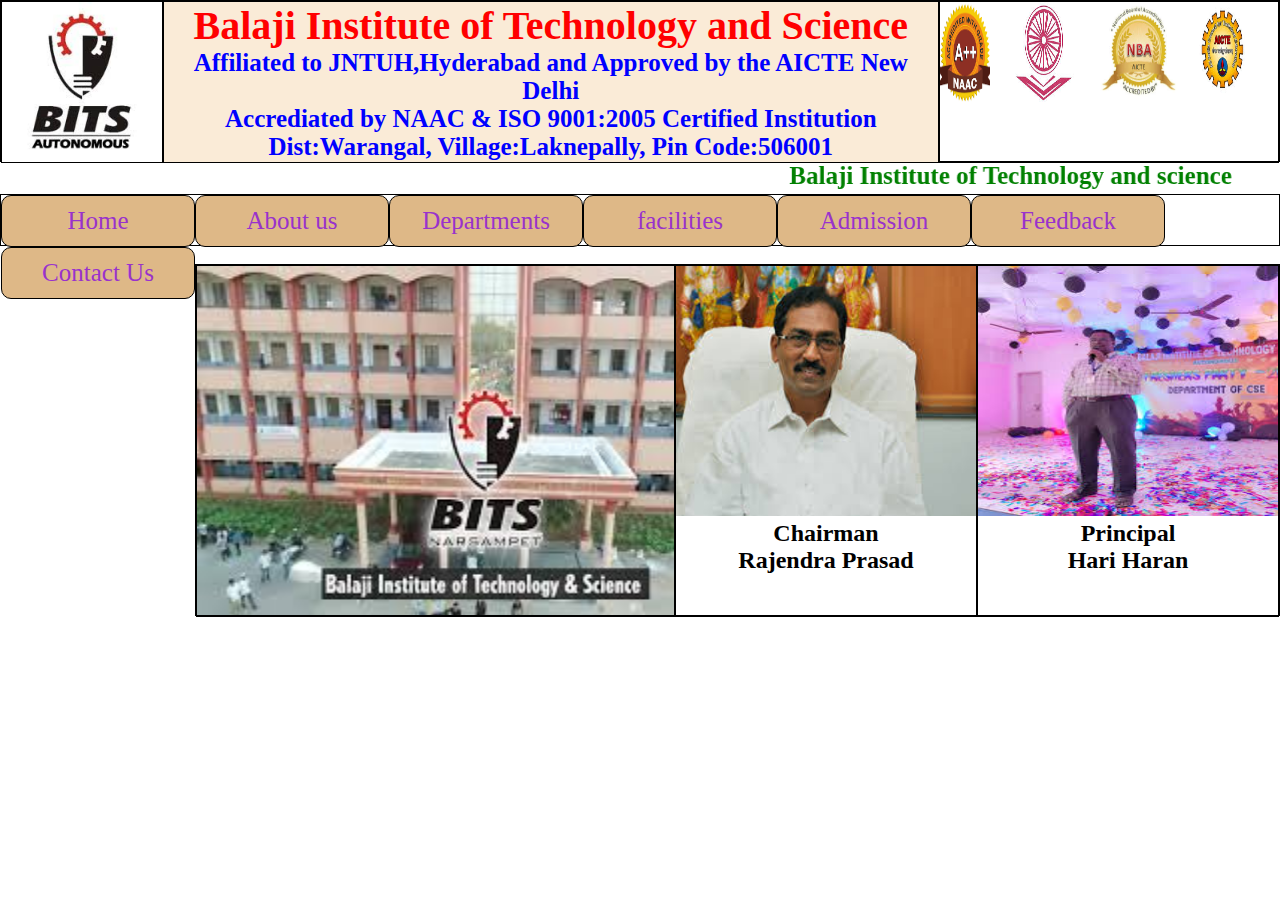
<file: index.html>
<!DOCTYPE html>
<html lang="en">
<head>
    <meta charset="UTF-8">
    <meta name="viewport" content="width=device-width, initial-scale=1.0">
    <title>BITS Website</title>
    <link rel="stylesheet" href="style.css">
</head>
<body>
  <div class="outbox"> 
    <div id="in1">
      <img src="bitslogo.jpg" alt="" height="160px" width="160px">
    </div>
    <div id="in2">
      <h1 id="clgname">Balaji Institute of Technology and Science</h1>
      <h3 id="name1"> Affiliated to JNTUH,Hyderabad and Approved by the AICTE New Delhi</h3>
      <h3 id="name1"> Accrediated by NAAC & ISO 9001:2005 Certified Institution</h3>
      <h3 id="name1">Dist:Warangal, Village:Laknepally, Pin Code:506001</h3>    
    </div>
    <div id="in3">
       <img src="naaclogo.png" alt="" height="100px"width="50px">
       <img src="ugclogo.jpg" alt="" height="100px"width="100px">
       <img src="nbalogo.jpg" alt="" height="100px"width="80px">
       <img src="aictelogo.jpg" alt="" height="100px"width="80px">

    </div>
  </div>
      <marquee behavior="alternate" direction=""id="scrolltext">Balaji Institute of Technology and science</marquee>
        <div id="navbox">
          <ul>
            <li><a href="">Home</a></li>
            <li><a href="">About us</a></li>
            <li><a href="">Departments</a></li>
              <li><a href="">facilities</a>
          <ul>
            <li><a href="">Bus</a></li>
              <li><a href="">canteen</a></li>
              <li><a href=""> library</a></li>
              <li><a href="">Hostel</a></li>
              <li><a href="">seminar hall</a></li>
          </ul>
          </li>
          <li><a href="">Admission</a></li>
          <li><a href="">Feedback</a></li>
          <li><a href="contact.html">Contact Us</a></li>
        </ul>    
    </div>
    <br>
<div class="outerbox">
  <div id="inbox1"></div>
  <div id="inbox2">
     <img src="chairman.jpg" alt="" height="250px" width="300px">
     <h2>Chairman</h2>
     <h2>Rajendra Prasad</h2>
  </div>
  <div id="inbox3">
    <img src="principal.jpg" alt="" height="250px" width="300px">
    <h2>Principal</h2>
    <h2>Hari Haran</h2>
  </div>
</div>
</body>
</html>
</file>
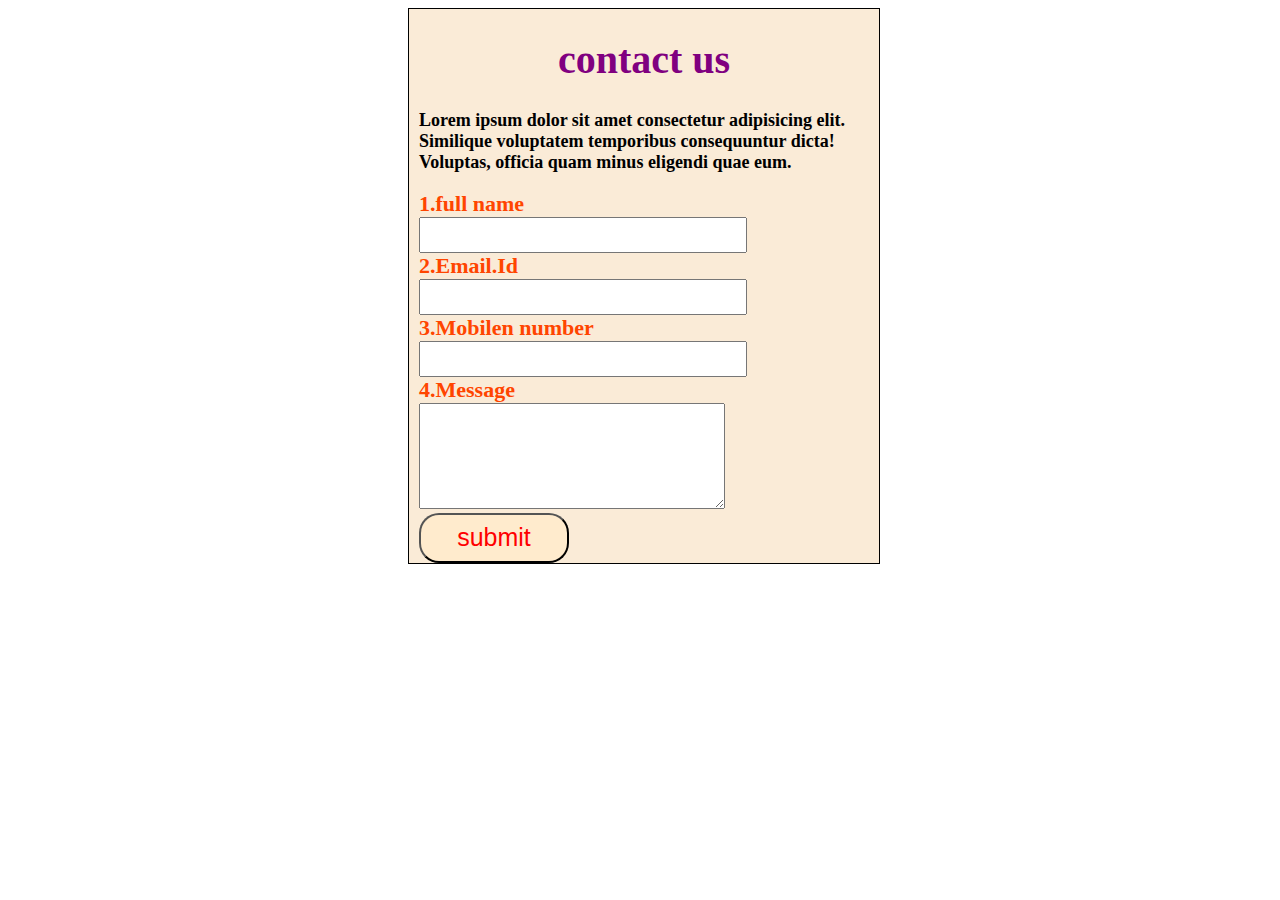
<file: contact.html>
<!DOCTYPE html>
<html lang="en">
<head>
    <meta charset="UTF-8">
    <meta name="viewport" content="width=device-width, initial-scale=1.0">
    <title>contact us</title>
    <link rel="stylesheet" href="contact.css">
</head>
<body>
    <form action="">
        <h1>contact us</h1>
        <p>Lorem ipsum dolor sit amet consectetur adipisicing elit. Similique voluptatem temporibus consequuntur dicta! Voluptas, officia quam minus eligendi quae eum.</p>
        <label for="">1.full name</label><br>
        <input type="text"><br>
        <label for="">2.Email.Id</label><br>
        <input type="email"><br>
        <label for="">3.Mobilen number</label><br>
        <input type="tel"><br>
        <label for="">4.Message</label><br>
        <textarea name="" id="" cols="30" rows="10"></textarea><br>
        <button>submit</button>
    </form>
</body>
</body>
</html>
</file>
<file: style.css>
*{
    margin: 0px;
    padding: 0px;
}
.outbox{
    border: solid 1px;
    height: 160px;
    display: flex;
}
#in1,#in2,#in3{
    border: solid 1px;
    height: 160px;
}
#in1{
    width: 160px;
}
#in2{
    width: 800px;
    text-align: center;
    background-color: antiquewhite;
}
#in3{
    width: 350px;
}
#clgname{
    font-size: 40px;
    color: red;
}
#name1{
    font-size: 25px;
    color: blue;
}
#scrolltext{
    font-size: 25px;
    color: green;
    font-weight: bold;
}
#navbox{
    border: solid 1px;
    height: 50px;
}
ul li{
    border: solid 1px;
    height: 50px;
    width: 192px;
    float: left;
    background-color: burlywood;
    text-align: center;
    line-height: 50px;
    border-radius: 10px;
}
ul{
    list-style: none;
}
ul li a{
    font-size: 25px;
    color: darkorchid;
    text-decoration: none;
}
ul li ul li{
    display: none;
}
ul li:hover ul li{
    display: block;
}
ul li:hover{
    background-color: rosybrown;
}
.outerbox{
    border: solid 1px;
    height: 350px;
    display: flex;
    justify-content: space-between;
}
#inbox1,#inbox2,#inbox3{
    border: solid 1px;
    height: 350px;
    z-index: -1;
}
#inbox1{
    background-image: url(balaji1.jpg);
    width: 600px;
    background-repeat: no-repeat;
    background-size: 600px 350px;
    animation-name: imgchange;
    animation-duration: 10s;
    animation-iteration-count: infinite;
}
@keyframes imgchange{
    0%{
        background-image: url(balaji2.jpg);
    }
    10%{
        background-image: url(balaji3.jpg);
    }
    20%{
        background-image: url(balaji4.jpg);
    }
    30%{
        background-image: url(balaji5.jpg);
    }
    40%{
        background-image:url(balaji6.jpg) ;
    }
    
}
  #inbox2,#inbox3{

    width: 300px;
    text-align: center;
}
</file>
<file: contact.css>
form{
    border: solid 1px;
    width: 450px;
    margin-left: 400px;
    padding-left: 10px;
    padding-right: 10px;
    background-color:antiquewhite;
    border-radius: 0% 0% 40 0%;
}
h1{
    font-size: 40px;
    text-align: center;
    color: purple;
}
p{
    font-size: 18px;
    font-weight: bold;
}
label{
    font-size: 22px;
    color: orangered;
    font-weight: bold;
}
input{
    height: 30px;
    width: 320px;
}
textarea{
    height: 100px;
 
   width: 300px;
}
button{
    height: 50px;
    width: 150px;
    color:red;
    background-color: blanchedalmond;
    font-size: 25px;
    border-radius: 20px;
}
button:hover{
    background-color: plum;
}
</file>
